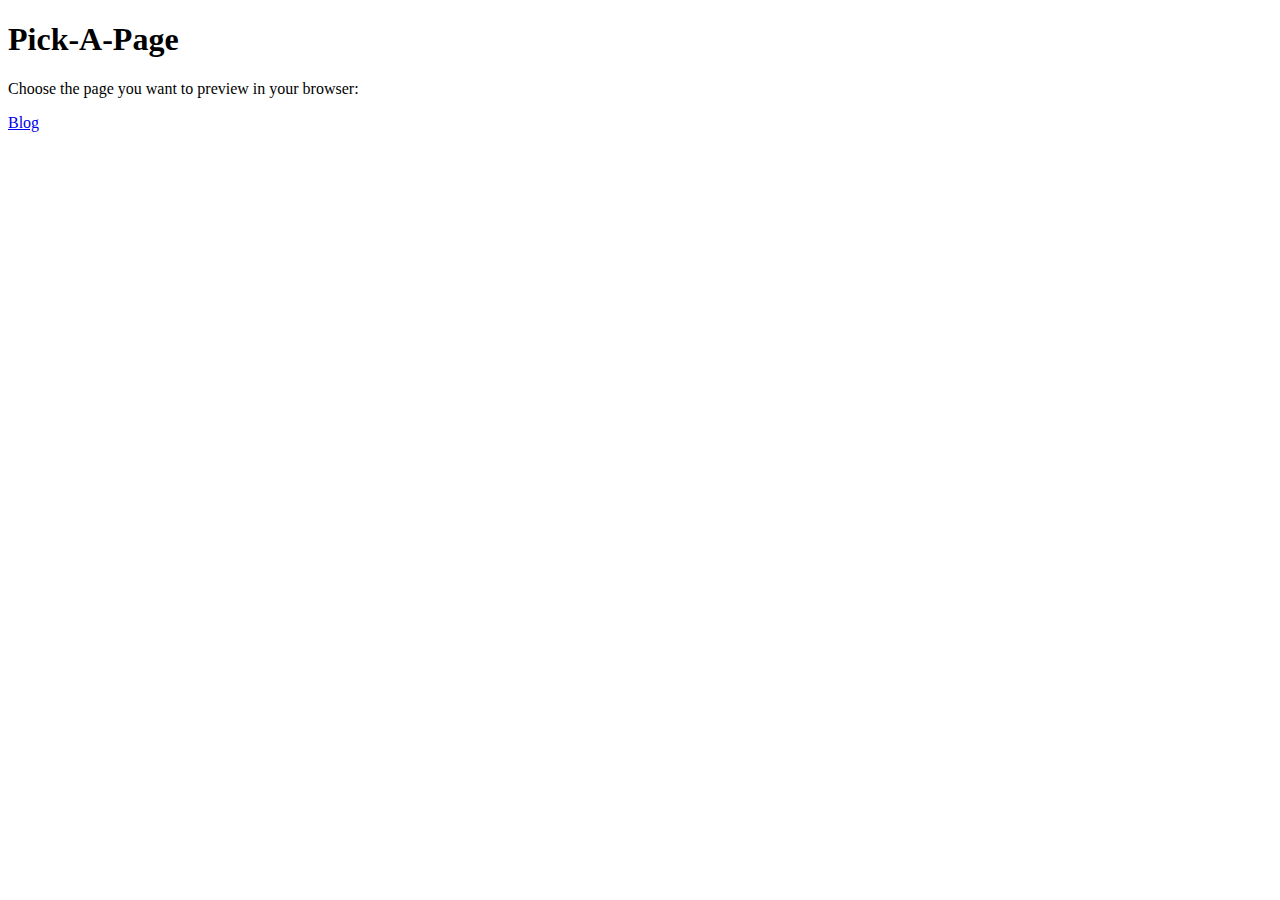
<file: index.html>
<!DOCTYPE html>
<html lang="en" dir="ltr">
  <head>
    <meta charset="utf-8">
    <title>kiriDevs: webPlaygrounds - Pick-a-page</title>
  </head>
  <body>
    <h1>Pick-A-Page</h1>
    <p>Choose the page you want to preview in your browser:</p>
    <a href="blog/">Blog</a><br>
  </body>
</html>
</file>
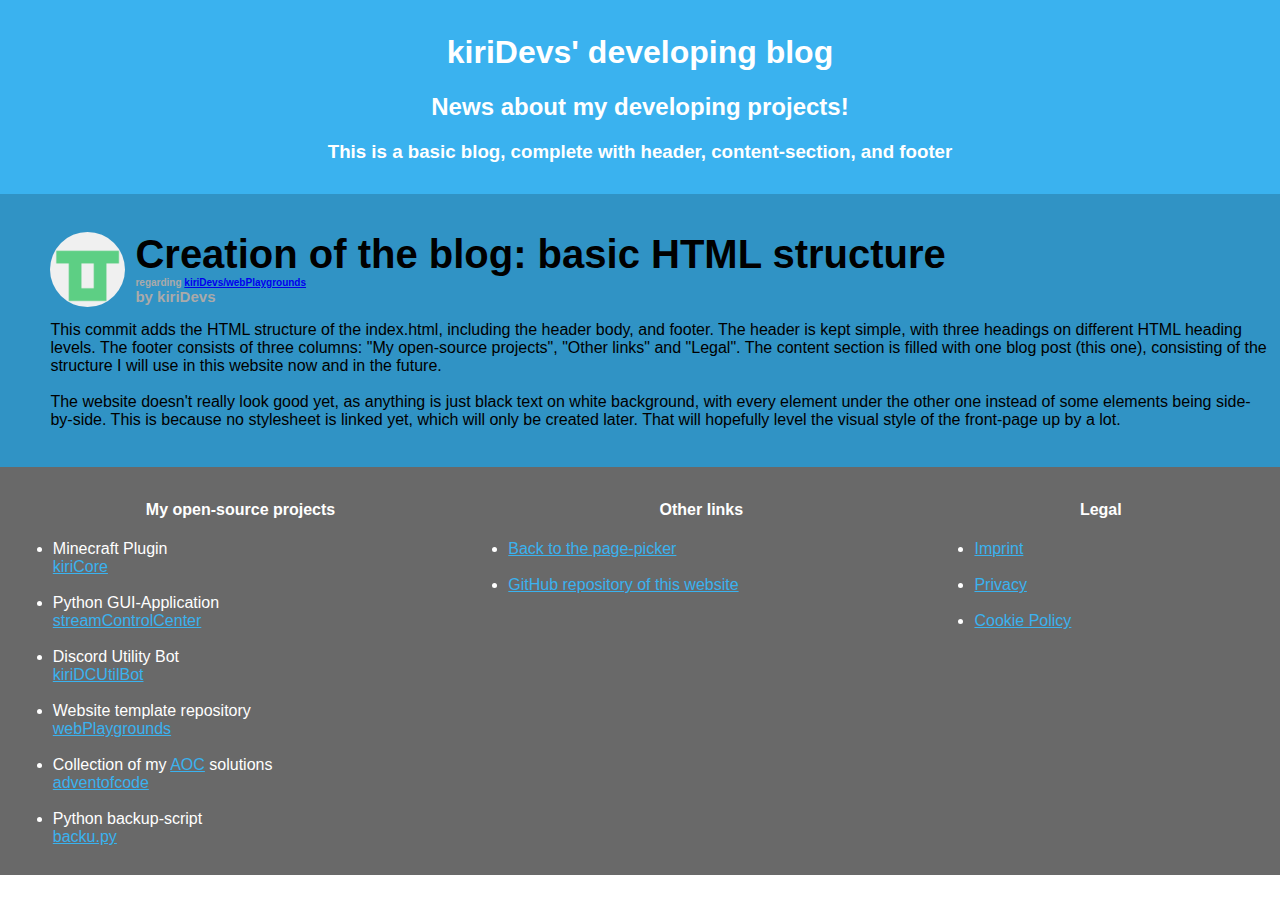
<file: blog/index.html>
<!DOCTYPE html>
<html lang="en" dir="ltr">
  <head>
    <!-- META tags -->
    <meta charset="utf-8">
    <meta name="viewport" content="width=device-width, initial-scale=1.0">

    <!-- LINKs to styles -->
    <link rel="stylesheet" type="text/css" href="styles/default.css">


    <title>kiriDevs: webPlaygrounds/blog/index.html</title>
  </head>

  <body>
    <div id="header">
      <h1>kiriDevs' developing blog</h1>
      <h2>News about my developing projects!</h2>
      <h3>This is a basic blog, complete with header, content-section, and footer</h3>
    </div>

    <div id="content">
      <div class="blogpost">
        <img class="blogpostauthorpicture" src="images/GitHub-Profiles/kiriDevs.png" alt="written by kiriDevs">
        <div class="blogpostmetacontainer">
          <h1 class="blogposttitle">Creation of the blog: basic HTML structure</h1>
          <h2 class="blogpostregards">regarding <a href="https://github.com/kiriDevs/webPlaygrounds">kiriDevs/webPlaygrounds</a></h2>
          <h2 class="blogpostauthor">by kiriDevs</h2>
        </div>
        <p class="blogpostcontent">
          This commit adds the HTML structure of the index.html, including the
          header body, and footer. The header is kept simple, with three
          headings on different HTML heading levels. The footer consists of
          three columns: "My open-source projects", "Other links" and "Legal".
          The content section is filled with one blog post (this one),
          consisting of the structure I will use in this website now and in the
          future.
          <br>
          <br>
          The website doesn't really look good yet, as anything is just black
          text on white background, with every element under the other one
          instead of some elements being side-by-side. This is because no
          stylesheet is linked yet, which will only be created later. That will
          hopefully level the visual style of the front-page up by a lot.
        </p>
      </div>
    </div>

    <div id="footer">
      <div class="footercolumn">
        <h4>My open-source projects</h4>
        <ul class="footerlinklist">
          <li>
            Minecraft Plugin<br>
            <a href="https://github.com/kiriDevs/kiriCore">kiriCore</a>
          </li>
          <br>
          <li>
            Python GUI-Application<br>
            <a href="https://github.com/kiriDevs/streamControlCenter">streamControlCenter</a>
          </li>
          <br>
          <li>
            Discord Utility Bot<br>
            <a href="https://github.com/kiriDevs/kiriDCUtilBot">kiriDCUtilBot</a>
          </li>
          <br>
          <li>
            Website template repository<br>
            <a href="https://github.com/kiriDevs/webPlaygrounds">webPlaygrounds</a>
          </li>
          <br>
          <li>
            Collection of my <a href="https://adventofcode.com">AOC</a> solutions<br>
            <a href="https://github.com/kiriDevs/adventofcode">adventofcode</a>
          </li>
          <br>
          <li>
            Python backup-script<br>
            <a href="https://github.com/kiriDevs/backu.py">backu.py</a>
          </li>
        </ul>
      </div>

      <div class="footercolumn">
        <h4>Other links</h4>
        <ul class="footerlinklist">
          <li><a href="../index.html">Back to the page-picker</a></li>
          <br>
          <li><a href="https://github.com/kiriDevs/webPlaygrounds">GitHub repository of this website</a></li>
        </ul>
      </div>

      <div class="footercolumn">
        <h4>Legal</h4>
        <ul class="footerlinklist">
          <li><a href="https://youtu.be/dQw4w9WgXcQ">Imprint</a></li>
          <br>
          <li><a href="https://youtu.be/dQw4w9WgXcQ">Privacy</a></li>
          <br>
          <li><a href="https://youtu.be/dQw4w9WgXcQ">Cookie Policy</a></li>
        </ul>
        </p>
      </div>
    </div>
  </body>
</html>
</file>
<file: blog/styles/default.css>
/* Parent element styling */
html, body {
  margin: 0;
  padding: 0;

  width: 100%;
}

/* Section styling */
#header, #content, #footer {
  /* Styles all elements with either the id "header", "content" or "footer" */
  margin: 0;
  padding: 1%;

  font-family: Helvetica;
}

#header {
  /* Styles the element with the "header" id */
  color: white;
  background-color: #3ab2ef;

  text-align: center;
}

#content {
  /* Styles the element with the "content" id */
  background-color: #3093c5;
}

#footer {
  /* Styles the element with the "footer" id */
  color: white;
  background-color: #696969;

  display: flex;
  flex-direction: row;
}

/* Component styling */
.footercolumn {
  text-align: center;

  flex-grow: 1;
  flex-shrink: 1;
}

.footerlinklist {
  text-align: left;
}

.footerlinklist a {
  color: #3ab2ef;
  text-decoration: underline;
}

/* Styling blog posts */
.blogpost {
  margin: 2% 0 2% 3%;
  padding: 0;
}

.blogpostauthorpicture {
  margin-right: 10px;
  width: 75px;
  height: 75px;

  border-radius: 50%;

  float: left;
}

.blogposttitle, .blogpostregards, .blogpostauthor {
  margin: 0;
  padding: 0;
}

.blogposttitle {
  font-size: 40px;
}

.blogpostregards {
  font-size: 10px;
  color: #aaaaaa;
}

.blogpostauthor {
  font-size: 15px;
  color: #aaaaaa;
}
</file>
